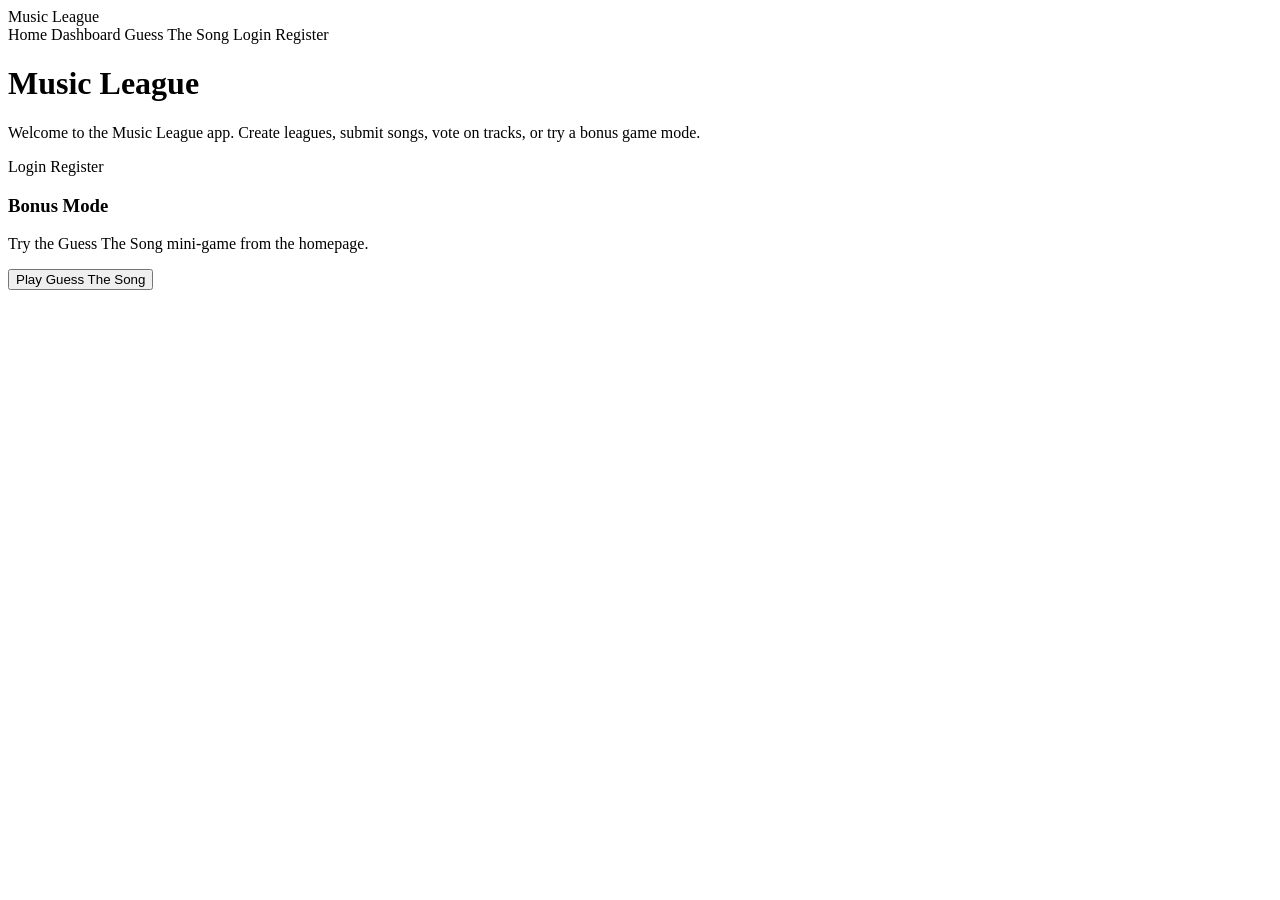
<file: src/main/resources/templates/index.html>
<!DOCTYPE html>
<html xmlns:th="http://www.thymeleaf.org">
<head>
    <title>Music League</title>
    <link rel="stylesheet" th:href="@{/css/style.css}">
</head>
<body>
<nav class="navbar">
    <a class="navbar-logo" th:href="@{/}">Music League</a>

    <div class="navbar-links">
        <a th:href="@{/}">Home</a>
        <a th:href="@{/dashboard}">Dashboard</a>
        <a th:href="@{/guess-game}">Guess The Song</a>
        <a th:href="@{/login}">Login</a>
        <a th:href="@{/register}">Register</a>
    </div>
</nav>
<div class="container">
    <h1>Music League</h1>
    <p>Welcome to the Music League app. Create leagues, submit songs, vote on tracks, or try a bonus game mode.</p>

    <div class="nav">
        <a th:href="@{/login}">Login</a>
        <a th:href="@{/register}">Register</a>
    </div>

    <div class="card">
        <h3>Bonus Mode</h3>
        <p>Try the Guess The Song mini-game from the homepage.</p>
        <a th:href="@{/guess-game}">
            <button type="button">Play Guess The Song</button>
        </a>
    </div>
</div>
</body>
</html>
</file>
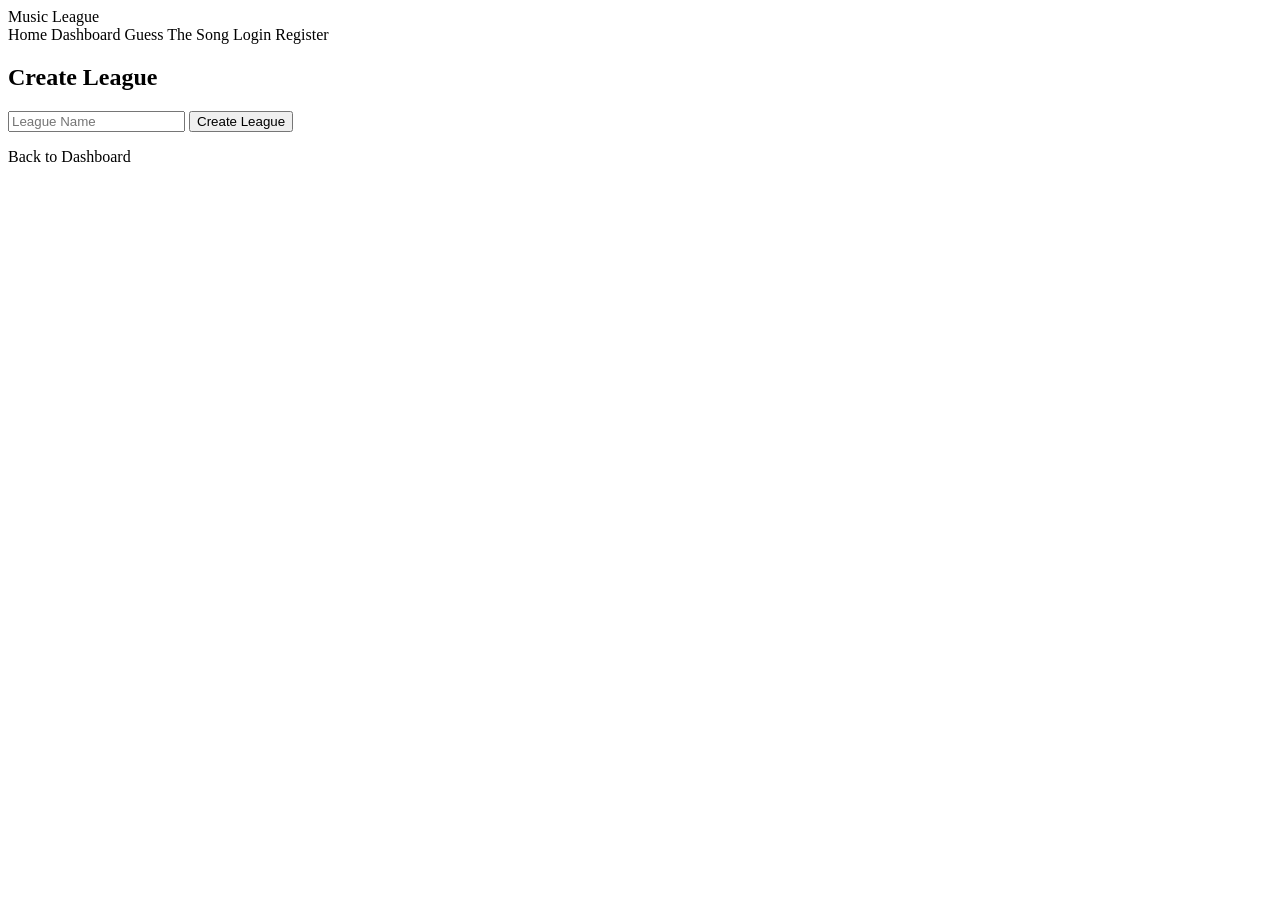
<file: src/main/resources/templates/create-league.html>
<!DOCTYPE html>
<html xmlns:th="http://www.thymeleaf.org">
<head>
    <title>Create League</title>
    <link rel="stylesheet" th:href="@{/css/style.css}">
</head>
<body>
<nav class="navbar">
    <a class="navbar-logo" th:href="@{/}">Music League</a>

    <div class="navbar-links">
        <a th:href="@{/}">Home</a>
        <a th:href="@{/dashboard}">Dashboard</a>
        <a th:href="@{/guess-game}">Guess The Song</a>
        <a th:href="@{/login}">Login</a>
        <a th:href="@{/register}">Register</a>
    </div>
</nav>
<div class="container">
    <h2>Create League</h2>

    <form th:action="@{/leagues/create}" th:object="${leagueDto}" method="post">
        <input type="text" th:field="*{name}" placeholder="League Name" required>
        <button type="submit">Create League</button>
    </form>

    <p><a th:href="@{/dashboard}">Back to Dashboard</a></p>
</div>
</body>
</html>
</file>
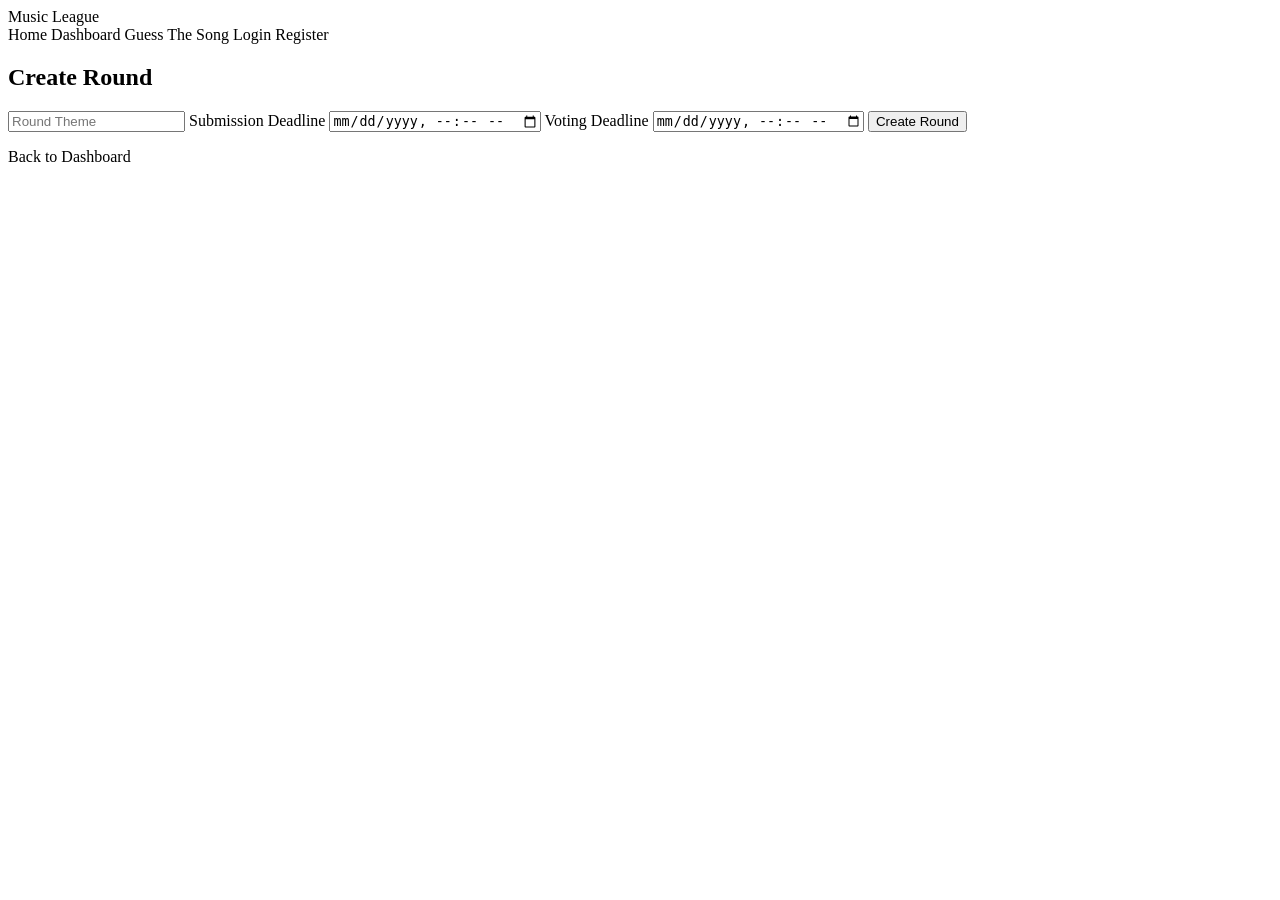
<file: src/main/resources/templates/create-round.html>
<!DOCTYPE html>
<html xmlns:th="http://www.thymeleaf.org">
<head>
    <title>Create Round</title>
    <link rel="stylesheet" th:href="@{/css/style.css}">
</head>
<body>
<nav class="navbar">
    <a class="navbar-logo" th:href="@{/}">Music League</a>

    <div class="navbar-links">
        <a th:href="@{/}">Home</a>
        <a th:href="@{/dashboard}">Dashboard</a>
        <a th:href="@{/guess-game}">Guess The Song</a>
        <a th:href="@{/login}">Login</a>
        <a th:href="@{/register}">Register</a>
    </div>
</nav>
<div class="container">
    <h2>Create Round</h2>

    <form th:action="@{/rounds/create/{leagueId}(leagueId=${leagueId})}" th:object="${roundDto}" method="post">
        <input type="text" th:field="*{theme}" placeholder="Round Theme" required>

        <label for="submissionDeadline">Submission Deadline</label>
        <input type="datetime-local" id="submissionDeadline" th:field="*{submissionDeadline}" required>

        <label for="votingDeadline">Voting Deadline</label>
        <input type="datetime-local" id="votingDeadline" th:field="*{votingDeadline}" required>

        <button type="submit">Create Round</button>
    </form>

    <p><a th:href="@{/dashboard}">Back to Dashboard</a></p>
</div>
</body>
</html>
</file>
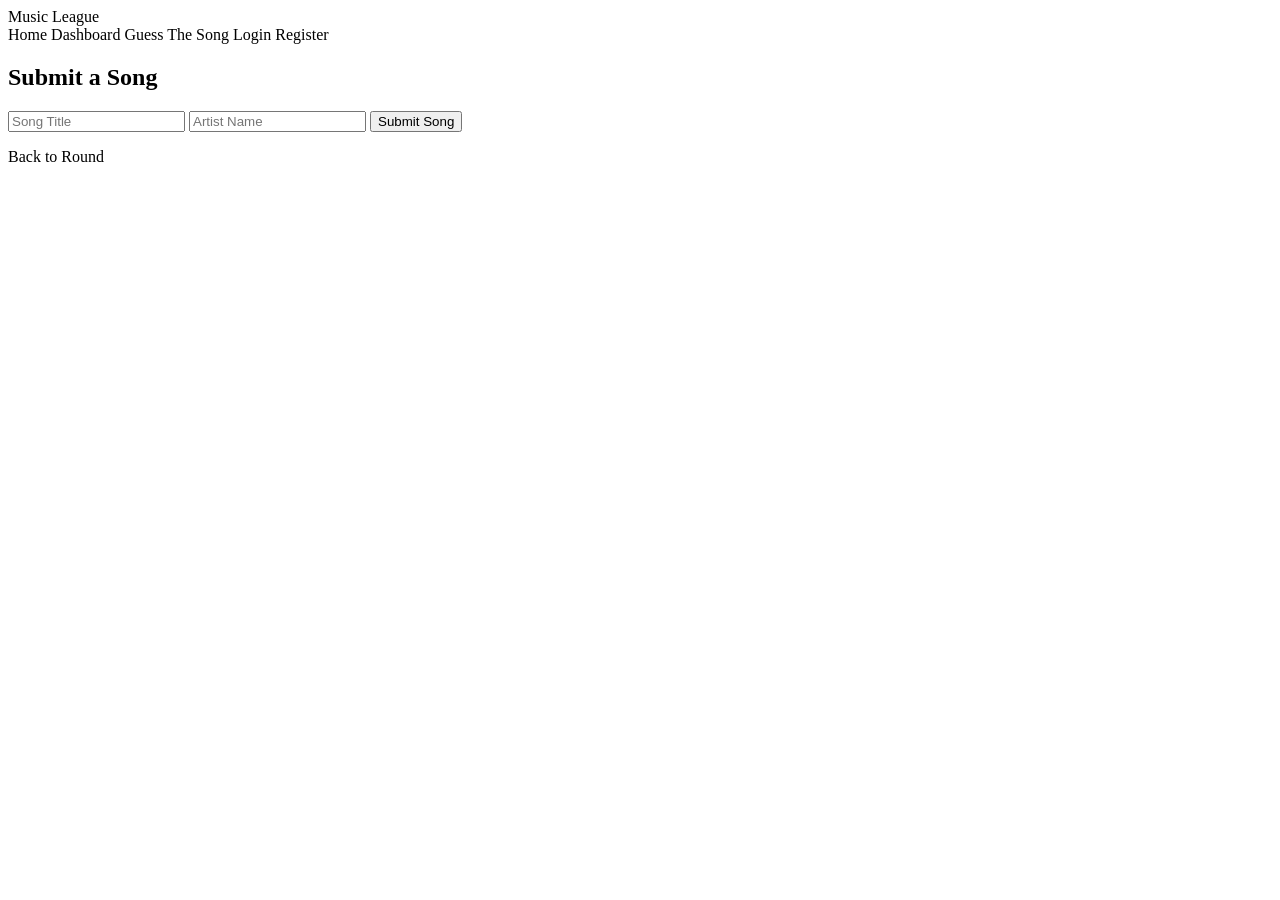
<file: src/main/resources/templates/create-submission.html>
<!DOCTYPE html>
<html xmlns:th="http://www.thymeleaf.org">
<head>
    <title>Submit Song</title>
    <link rel="stylesheet" th:href="@{/css/style.css}">
</head>
<body>
<nav class="navbar">
    <a class="navbar-logo" th:href="@{/}">Music League</a>

    <div class="navbar-links">
        <a th:href="@{/}">Home</a>
        <a th:href="@{/dashboard}">Dashboard</a>
        <a th:href="@{/guess-game}">Guess The Song</a>
        <a th:href="@{/login}">Login</a>
        <a th:href="@{/register}">Register</a>
    </div>
</nav>
<div class="container">
    <h2>Submit a Song</h2>

    <div th:if="${error}" class="error" th:text="${error}"></div>

    <form th:action="@{/submissions/create/{roundId}(roundId=${roundId})}" th:object="${submissionDto}" method="post">
        <input type="text" th:field="*{songTitle}" placeholder="Song Title" required>
        <input type="text" th:field="*{artistName}" placeholder="Artist Name" required>
        <button type="submit">Submit Song</button>
    </form>

    <p><a th:href="@{/rounds/{id}(id=${roundId})}">Back to Round</a></p>
</div>
</body>
</html>
</file>
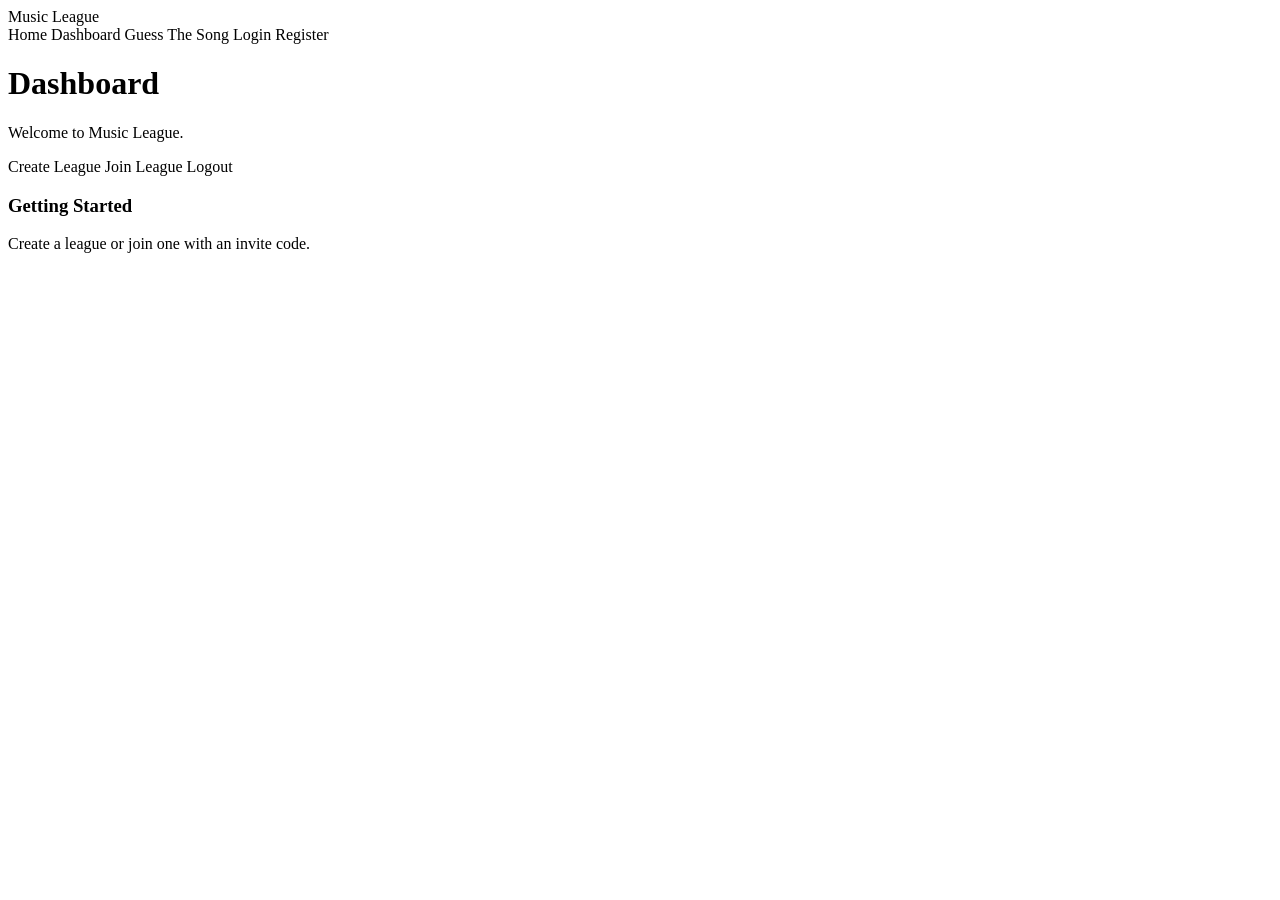
<file: src/main/resources/templates/dashboard.html>
<!DOCTYPE html>
<html xmlns:th="http://www.thymeleaf.org">
<head>
    <title>Dashboard</title>
    <link rel="stylesheet" th:href="@{/css/style.css}">
</head>
<body>
<nav class="navbar">
    <a class="navbar-logo" th:href="@{/}">Music League</a>

    <div class="navbar-links">
        <a th:href="@{/}">Home</a>
        <a th:href="@{/dashboard}">Dashboard</a>
        <a th:href="@{/guess-game}">Guess The Song</a>
        <a th:href="@{/login}">Login</a>
        <a th:href="@{/register}">Register</a>
    </div>
</nav>
<div class="container">
    <h1>Dashboard</h1>
    <p>Welcome to Music League.</p>

    <div class="nav">
        <a th:href="@{/leagues/create}">Create League</a>
        <a th:href="@{/leagues/join}">Join League</a>
        <a th:href="@{/logout}">Logout</a>
    </div>

    <div class="card">
        <h3>Getting Started</h3>
        <p>Create a league or join one with an invite code.</p>
    </div>
</div>
</body>
</html>
</file>
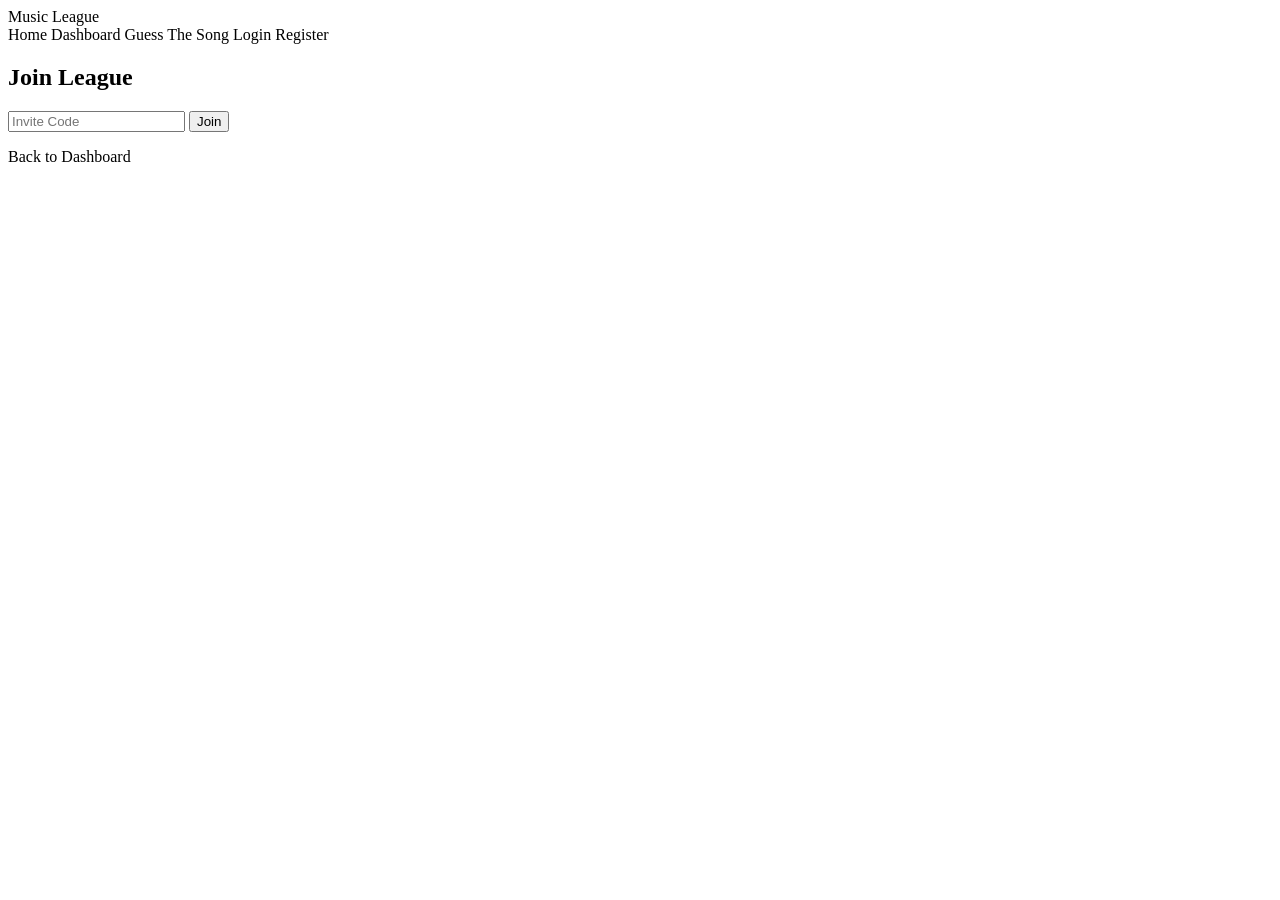
<file: src/main/resources/templates/join-league.html>
<!DOCTYPE html>
<html xmlns:th="http://www.thymeleaf.org">
<head>
    <title>Join League</title>
    <link rel="stylesheet" th:href="@{/css/style.css}">
</head>
<body>
<nav class="navbar">
    <a class="navbar-logo" th:href="@{/}">Music League</a>

    <div class="navbar-links">
        <a th:href="@{/}">Home</a>
        <a th:href="@{/dashboard}">Dashboard</a>
        <a th:href="@{/guess-game}">Guess The Song</a>
        <a th:href="@{/login}">Login</a>
        <a th:href="@{/register}">Register</a>
    </div>
</nav>
<div class="container">
    <h2>Join League</h2>

    <div th:if="${error}" class="error" th:text="${error}"></div>

    <form th:action="@{/leagues/join}" method="post">
        <input type="text" name="inviteCode" placeholder="Invite Code" required>
        <button type="submit">Join</button>
    </form>

    <p><a th:href="@{/dashboard}">Back to Dashboard</a></p>
</div>
</body>
</html>
</file>
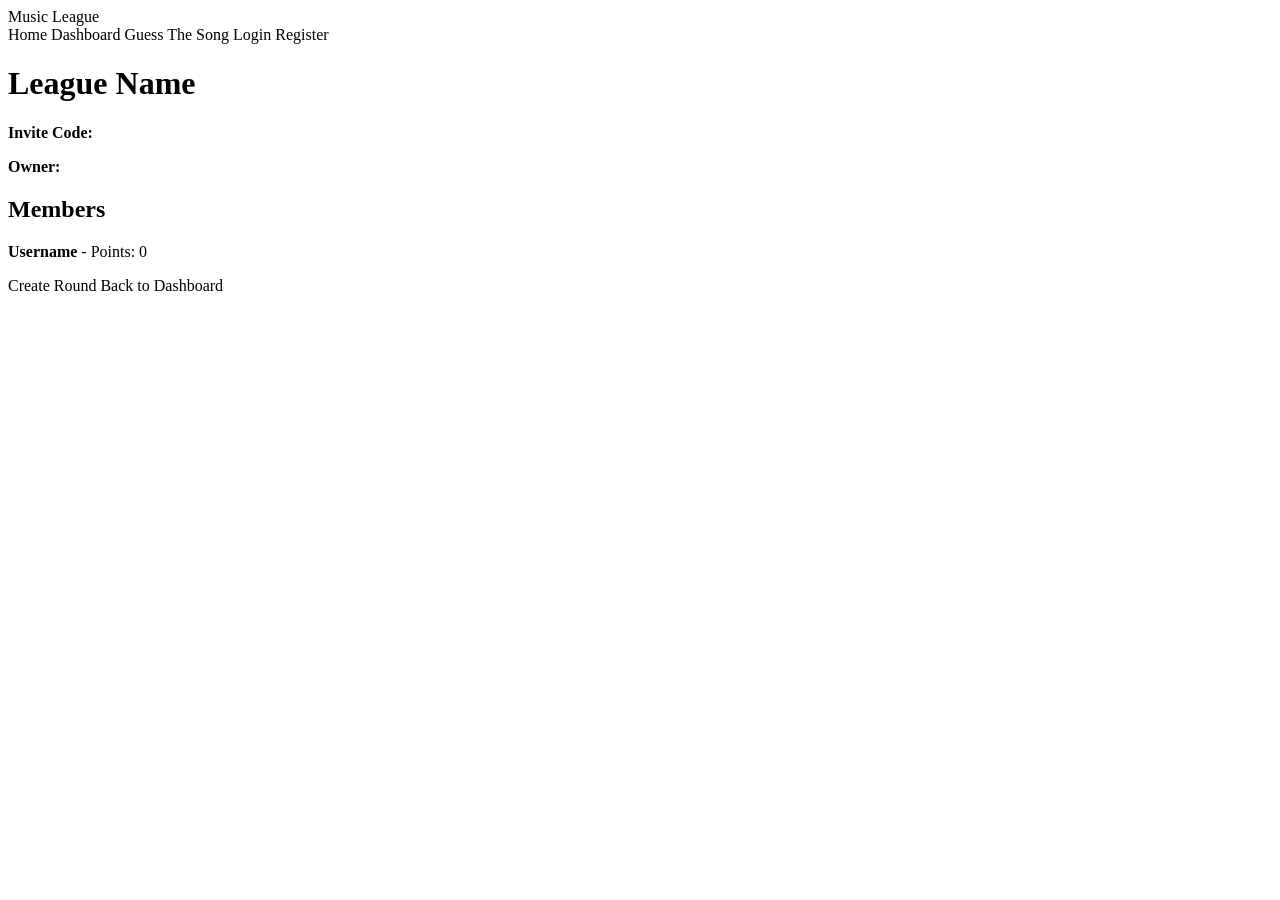
<file: src/main/resources/templates/league-details.html>
<!DOCTYPE html>
<html xmlns:th="http://www.thymeleaf.org">
<head>
    <title>League Details</title>
    <link rel="stylesheet" th:href="@{/css/style.css}">
</head>
<body>
<nav class="navbar">
    <a class="navbar-logo" th:href="@{/}">Music League</a>

    <div class="navbar-links">
        <a th:href="@{/}">Home</a>
        <a th:href="@{/dashboard}">Dashboard</a>
        <a th:href="@{/guess-game}">Guess The Song</a>
        <a th:href="@{/login}">Login</a>
        <a th:href="@{/register}">Register</a>
    </div>
</nav>
<div class="container">
    <h1 th:text="${league.name}">League Name</h1>

    <div class="card">
        <p><strong>Invite Code:</strong> <span th:text="${league.inviteCode}"></span></p>
        <p><strong>Owner:</strong> <span th:text="${league.owner.username}"></span></p>
    </div>

    <h2>Members</h2>
    <div th:each="member : ${members}" class="card">
        <p>
            <strong th:text="${member.user.username}">Username</strong>
            - Points: <span th:text="${member.totalPoints}">0</span>
        </p>
    </div>

    <div class="nav">
        <a th:href="@{/rounds/create/{leagueId}(leagueId=${league.id})}">Create Round</a>
        <a th:href="@{/dashboard}">Back to Dashboard</a>
    </div>
</div>
</body>
</html>
</file>
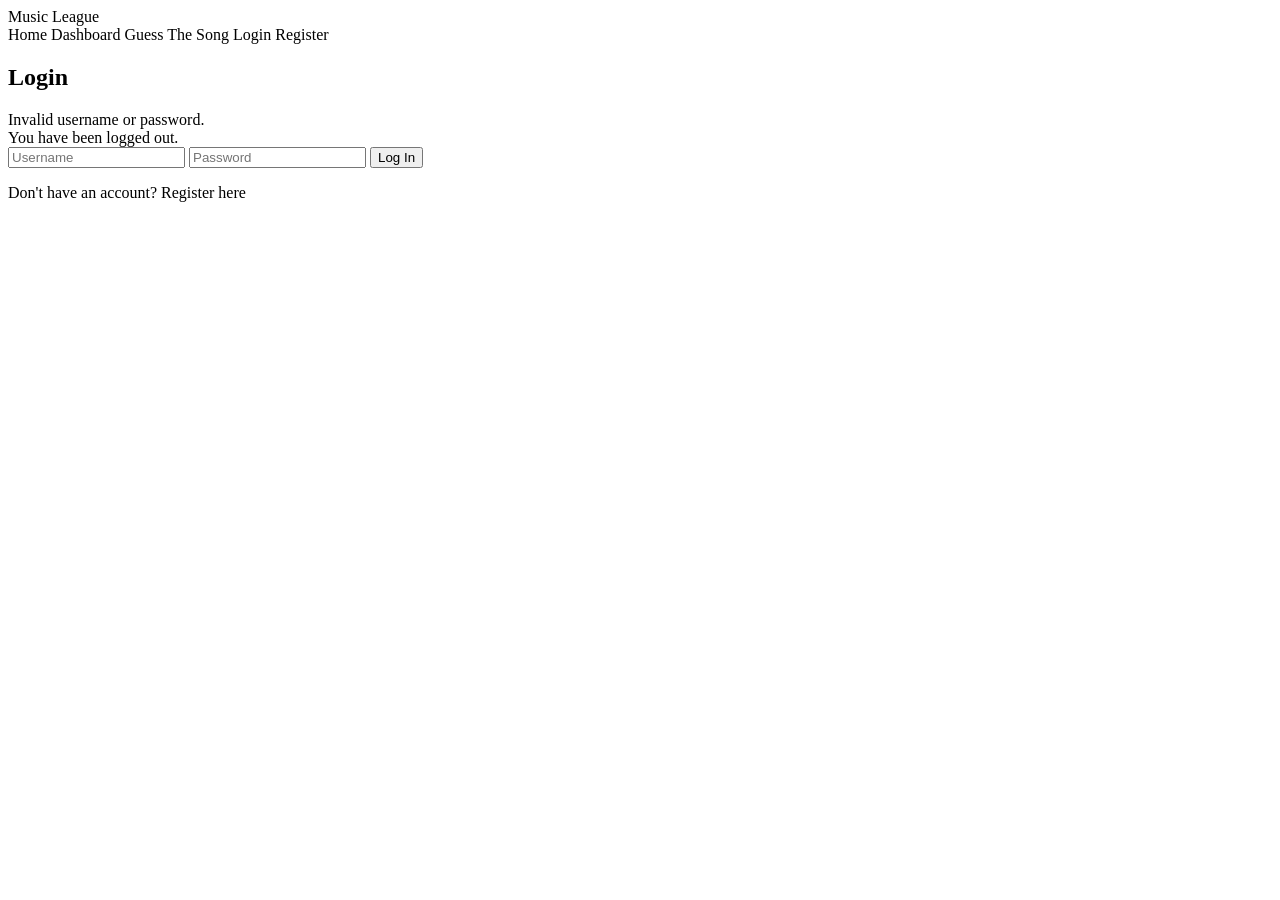
<file: src/main/resources/templates/login.html>
<!DOCTYPE html>
<html xmlns:th="http://www.thymeleaf.org">
<head>
    <title>Login</title>
    <link rel="stylesheet" th:href="@{/css/style.css}">
</head>
<body>
<nav class="navbar">
    <a class="navbar-logo" th:href="@{/}">Music League</a>

    <div class="navbar-links">
        <a th:href="@{/}">Home</a>
        <a th:href="@{/dashboard}">Dashboard</a>
        <a th:href="@{/guess-game}">Guess The Song</a>
        <a th:href="@{/login}">Login</a>
        <a th:href="@{/register}">Register</a>
    </div>
</nav>
<div class="container">
    <h2>Login</h2>

    <div th:if="${param.error}" class="error">
        Invalid username or password.
    </div>

    <div th:if="${param.logout}" class="success">
        You have been logged out.
    </div>

    <form th:action="@{/login}" method="post">
        <input type="text" name="username" placeholder="Username" required>
        <input type="password" name="password" placeholder="Password" required>
        <button type="submit">Log In</button>
    </form>

    <p>Don't have an account? <a th:href="@{/register}">Register here</a></p>
</div>
</body>
</html>
</file>
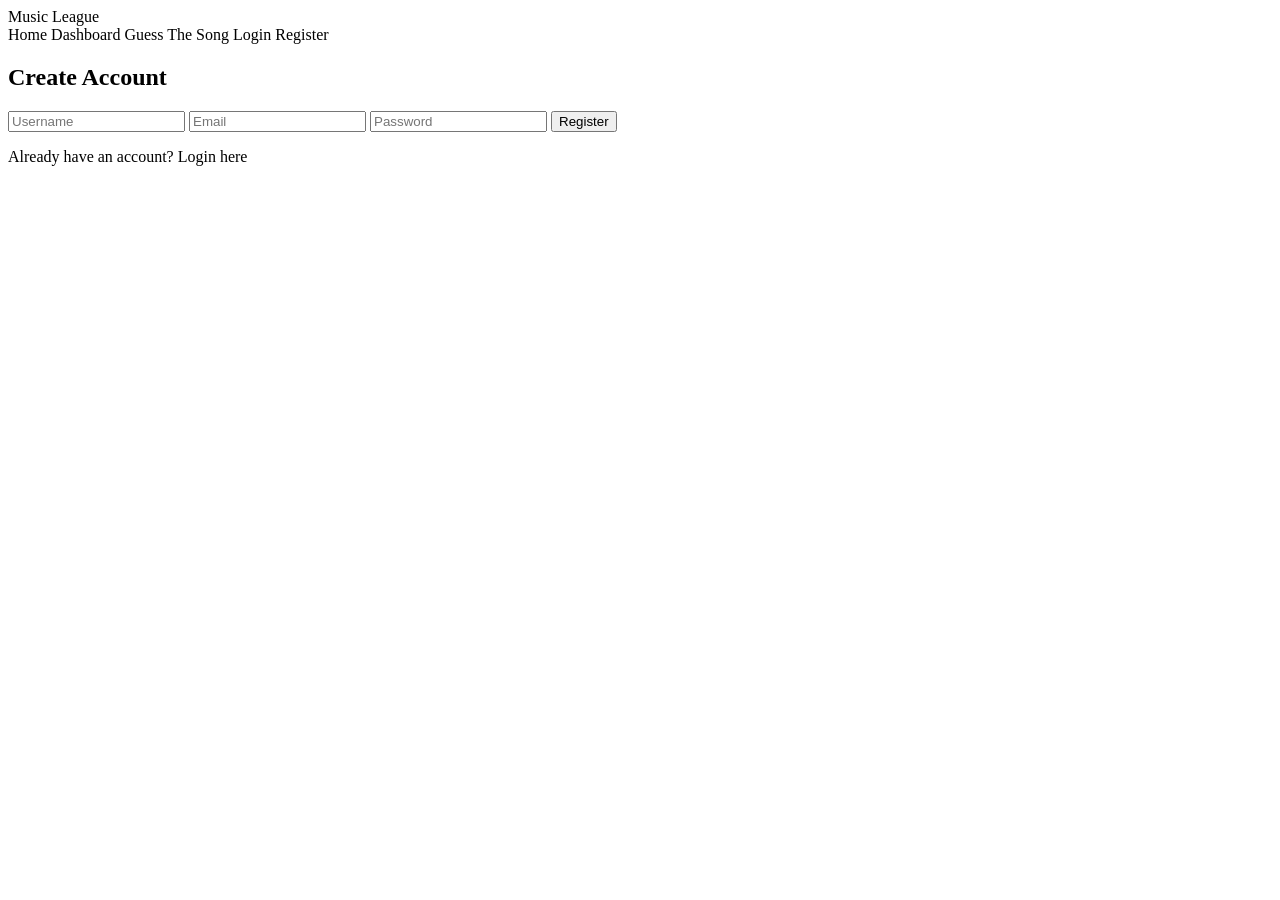
<file: src/main/resources/templates/register.html>
<!DOCTYPE html>
<html xmlns:th="http://www.thymeleaf.org">
<head>
    <title>Register</title>
    <link rel="stylesheet" th:href="@{/css/style.css}">
</head>
<body>
<nav class="navbar">
    <a class="navbar-logo" th:href="@{/}">Music League</a>

    <div class="navbar-links">
        <a th:href="@{/}">Home</a>
        <a th:href="@{/dashboard}">Dashboard</a>
        <a th:href="@{/guess-game}">Guess The Song</a>
        <a th:href="@{/login}">Login</a>
        <a th:href="@{/register}">Register</a>
    </div>
</nav>
<div class="container">
    <h2>Create Account</h2>

    <div th:if="${error}" class="error" th:text="${error}"></div>

    <form th:action="@{/register}" th:object="${registerDto}" method="post">
        <input type="text" th:field="*{username}" placeholder="Username" required>
        <input type="email" th:field="*{email}" placeholder="Email" required>
        <input type="password" th:field="*{password}" placeholder="Password" required>
        <button type="submit">Register</button>
    </form>

    <p>Already have an account? <a th:href="@{/login}">Login here</a></p>
</div>
</body>
</html>
</file>
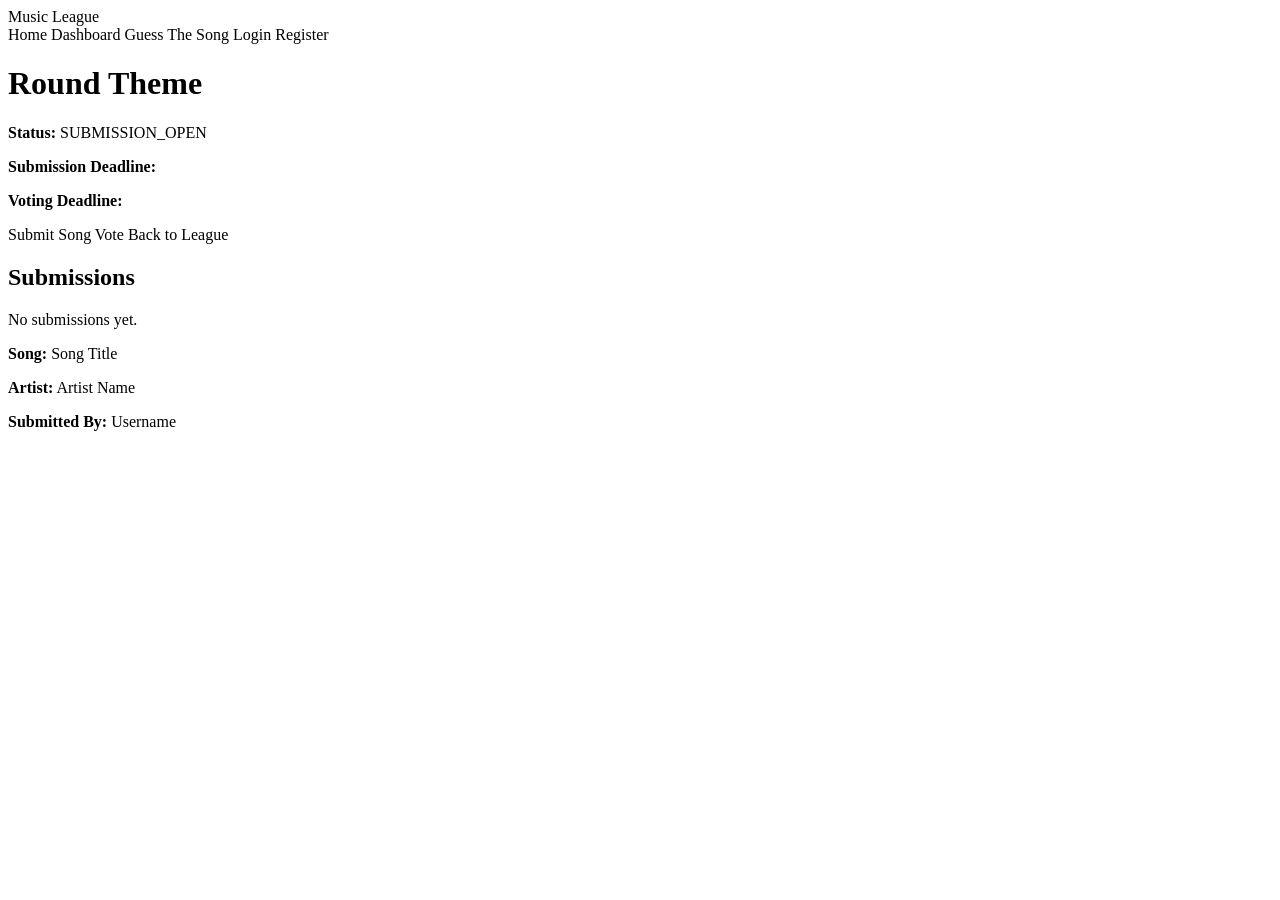
<file: src/main/resources/templates/round-details.html>
<!DOCTYPE html>
<html xmlns:th="http://www.thymeleaf.org">
<head>
    <title>Round Details</title>
    <link rel="stylesheet" th:href="@{/css/style.css}">
</head>
<body>
<nav class="navbar">
    <a class="navbar-logo" th:href="@{/}">Music League</a>

    <div class="navbar-links">
        <a th:href="@{/}">Home</a>
        <a th:href="@{/dashboard}">Dashboard</a>
        <a th:href="@{/guess-game}">Guess The Song</a>
        <a th:href="@{/login}">Login</a>
        <a th:href="@{/register}">Register</a>
    </div>
</nav>
<div class="container">
    <h1 th:text="${round.theme}">Round Theme</h1>

    <div class="card">
        <p><strong>Status:</strong> <span th:text="${round.status}">SUBMISSION_OPEN</span></p>
        <p><strong>Submission Deadline:</strong> <span th:text="${round.submissionDeadline}"></span></p>
        <p><strong>Voting Deadline:</strong> <span th:text="${round.votingDeadline}"></span></p>
    </div>

    <div class="nav">
        <a th:if="${round.status == 'SUBMISSION_OPEN'}"
           th:href="@{/submissions/create/{roundId}(roundId=${round.id})}">
            Submit Song
        </a>

        <a th:if="${round.status == 'VOTING_OPEN'}"
           th:href="@{/votes/create/{roundId}(roundId=${round.id})}">
            Vote
        </a>

        <a th:href="@{/leagues/{id}(id=${round.league.id})}">Back to League</a>
    </div>

    <h2>Submissions</h2>

    <div th:if="${#lists.isEmpty(submissions)}" class="card">
        <p>No submissions yet.</p>
    </div>

    <div th:each="submission : ${submissions}" class="card">
        <p><strong>Song:</strong> <span th:text="${submission.songTitle}">Song Title</span></p>
        <p><strong>Artist:</strong> <span th:text="${submission.artistName}">Artist Name</span></p>
        <p><strong>Submitted By:</strong> <span th:text="${submission.user.username}">Username</span></p>
    </div>
</div>
</body>
</html>
</file>
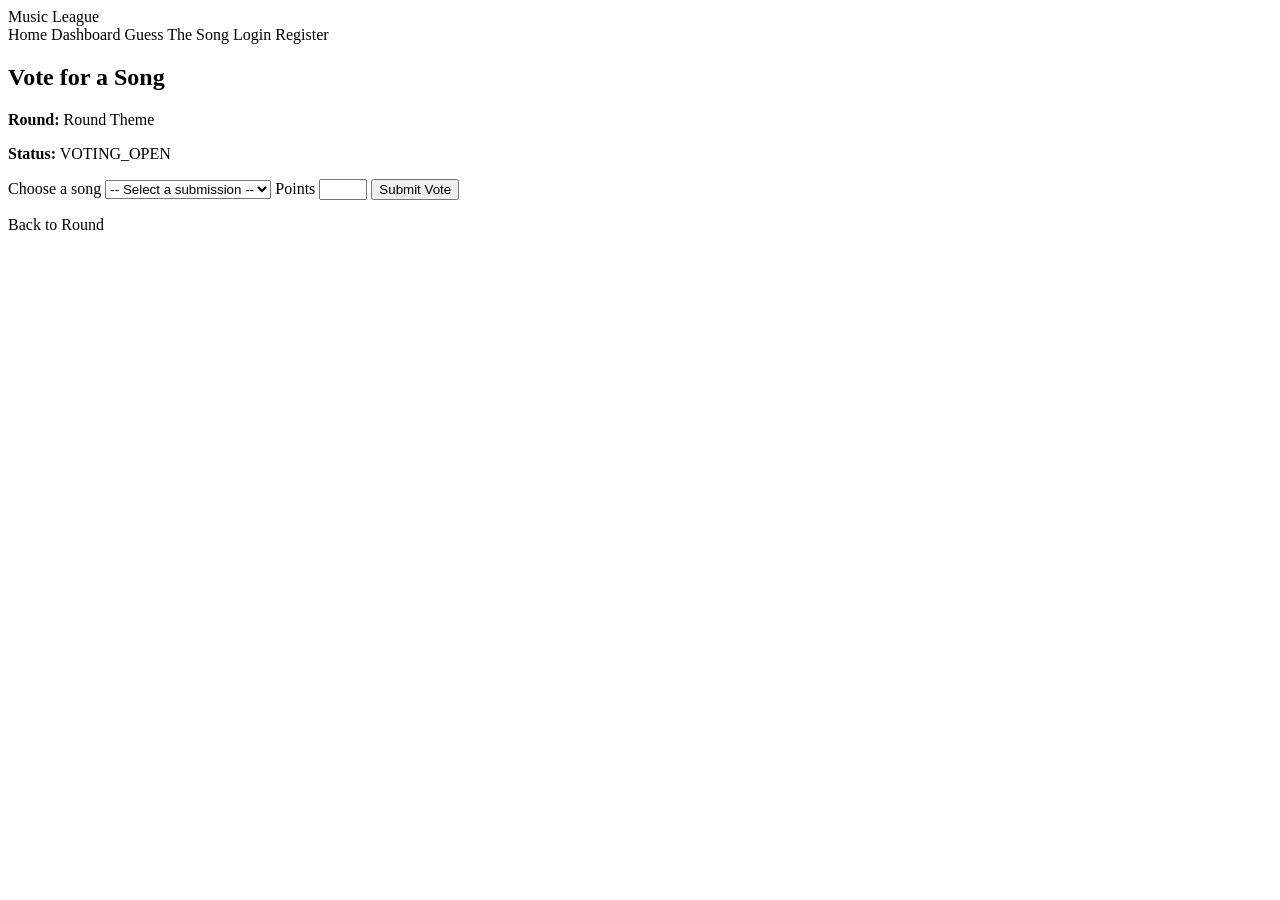
<file: src/main/resources/templates/vote-page.html>
<!DOCTYPE html>
<html xmlns:th="http://www.thymeleaf.org">
<head>
    <title>Vote</title>
    <link rel="stylesheet" th:href="@{/css/style.css}">
</head>
<body>
<nav class="navbar">
    <a class="navbar-logo" th:href="@{/}">Music League</a>

    <div class="navbar-links">
        <a th:href="@{/}">Home</a>
        <a th:href="@{/dashboard}">Dashboard</a>
        <a th:href="@{/guess-game}">Guess The Song</a>
        <a th:href="@{/login}">Login</a>
        <a th:href="@{/register}">Register</a>
    </div>
</nav>
<div class="container">
    <h2>Vote for a Song</h2>

    <div class="card">
        <p><strong>Round:</strong> <span th:text="${round.theme}">Round Theme</span></p>
        <p><strong>Status:</strong> <span th:text="${round.status}">VOTING_OPEN</span></p>
    </div>

    <div th:if="${error}" class="error" th:text="${error}"></div>

    <form th:action="@{/votes/create/{roundId}(roundId=${round.id})}" th:object="${voteDto}" method="post">
        <label for="submissionId">Choose a song</label>
        <select id="submissionId" th:field="*{submissionId}" required>
            <option value="">-- Select a submission --</option>
            <option th:each="submission : ${submissions}"
                    th:value="${submission.id}"
                    th:text="${submission.songTitle + ' - ' + submission.artistName + ' (by ' + submission.user.username + ')'}">
            </option>
        </select>

        <label for="pointsGiven">Points</label>
        <input type="number" id="pointsGiven" th:field="*{pointsGiven}" min="1" max="10" required>

        <button type="submit">Submit Vote</button>
    </form>

    <p><a th:href="@{/rounds/{id}(id=${round.id})}">Back to Round</a></p>
</div>
</body>
</html>
</file>
